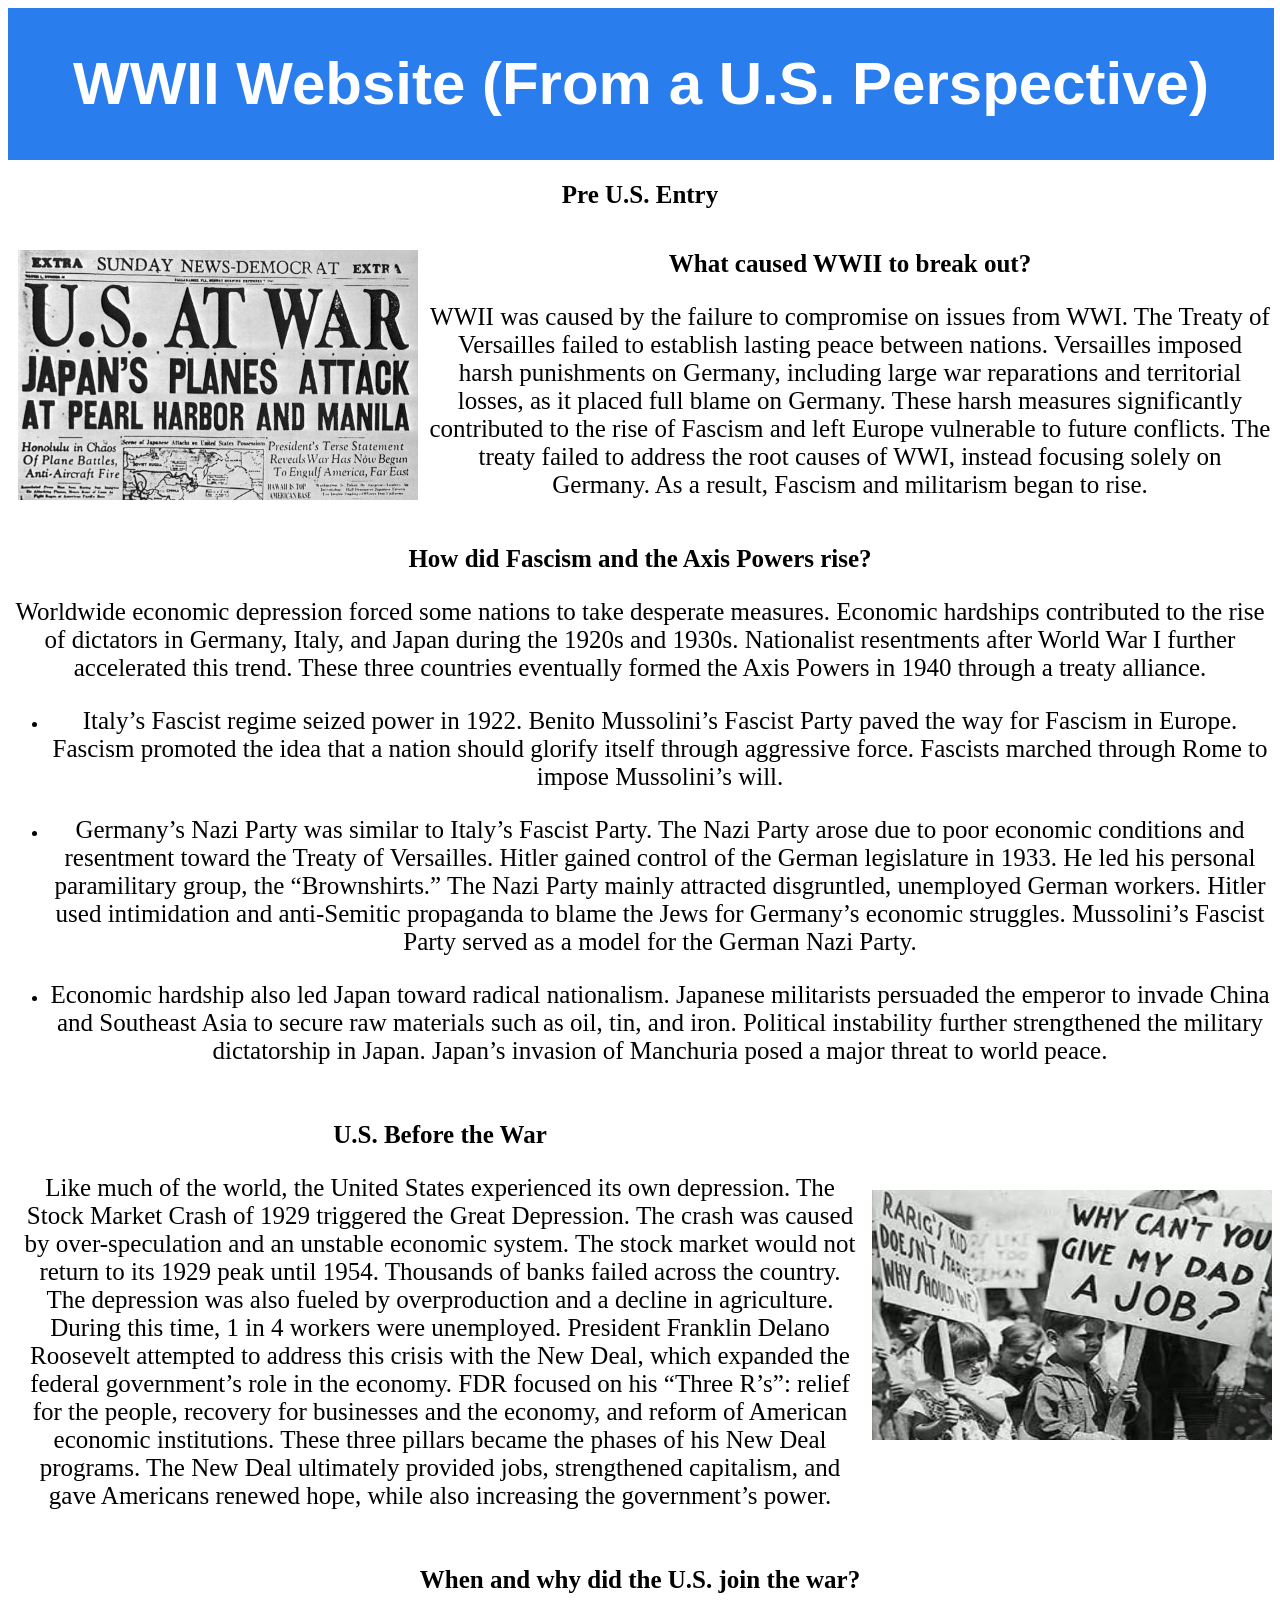
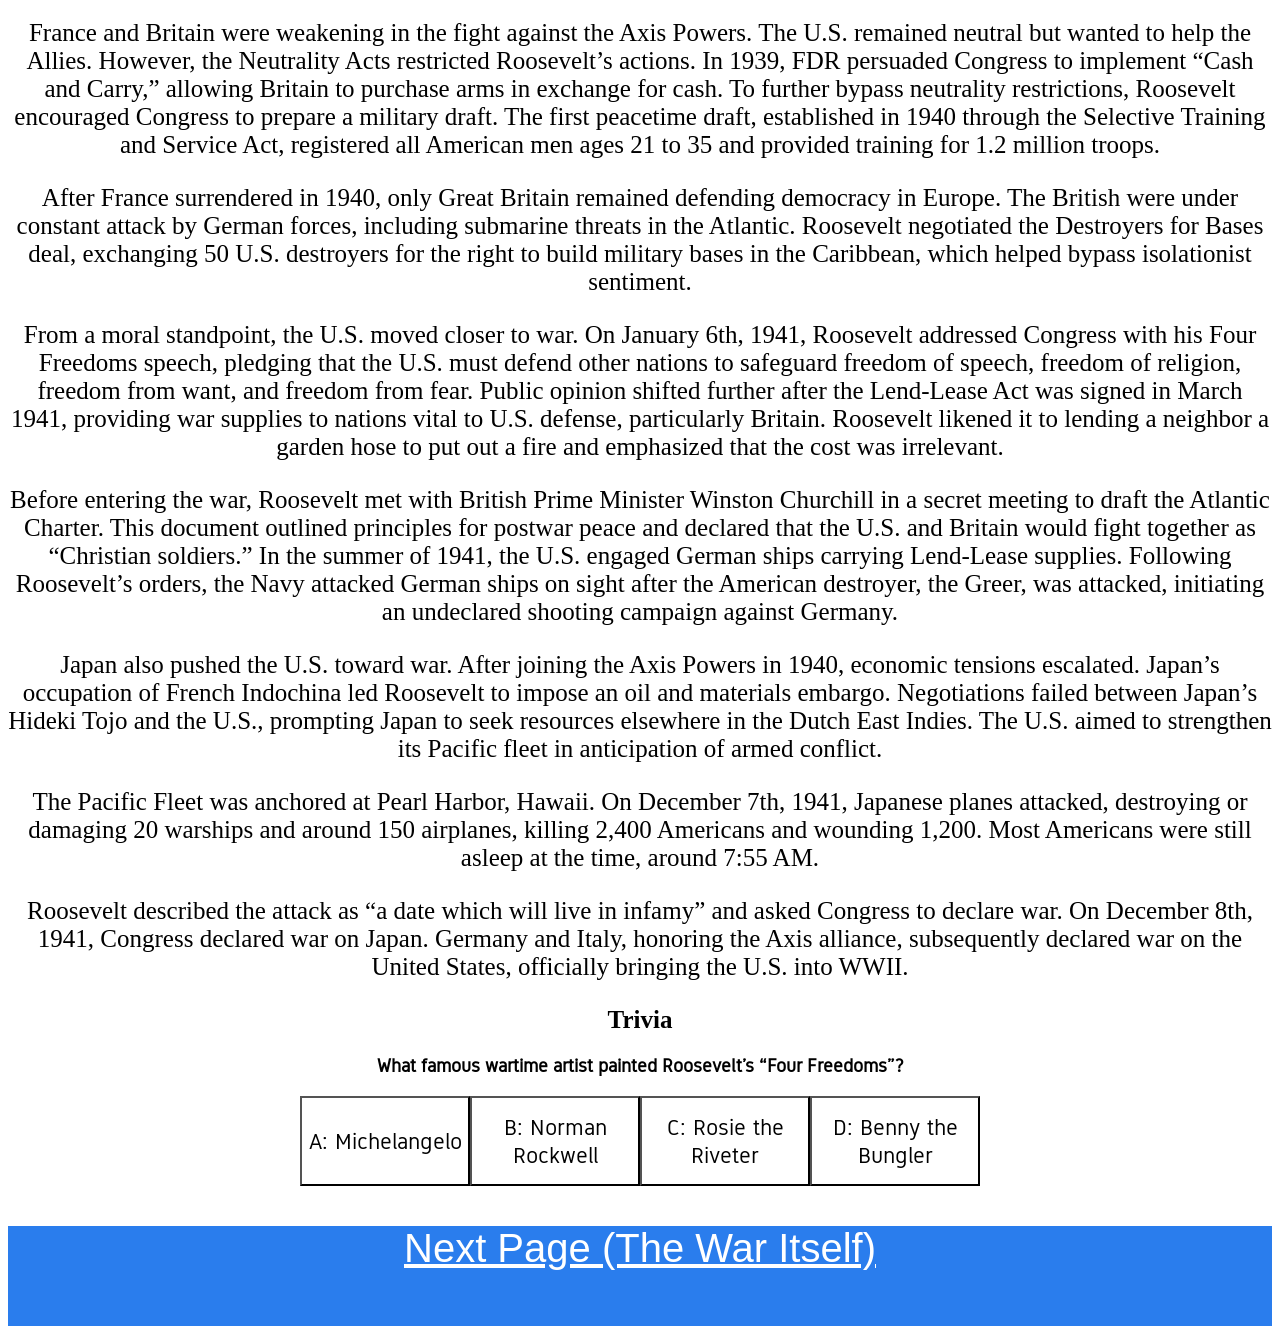
<file: index.html>
<!DOCTYPE html>
<html lang="en">
    <head>
        <meta charset="UTF-8">
        <meta name="viewport" content="width=device-width, initial-scale=1.0">
        <title>WWII Website (from a United States Perspective)</title>
        <link rel="stylesheet" type="text/css" href="style.css">
        <link rel="preconnect" href="https://fonts.googleapis.com">
        <link rel="preconnect" href="https://fonts.gstatic.com" crossorigin>
        <link href="https://fonts.googleapis.com/css2?family=Freeman&family=Gidole&family=League+Spartan:wght@100..900&family=Poppins:ital,wght@0,100;0,200;0,300;0,400;0,500;0,600;0,700;0,800;0,900;1,100;1,200;1,300;1,400;1,500;1,600;1,700;1,800;1,900&family=Roboto:ital,wght@0,100;0,300;0,400;0,500;0,700;0,900;1,100;1,300;1,400;1,500;1,700;1,900&display=swap" rel="stylesheet">
    </head>
    <body>
        <!--Top header of the webpage-->
        <header>
            <h1>WWII Website (From a U.S. Perspective)</h1>
        </header>
        <main>
            <!--Title of the page-->
            <div class="pageTitle">
                <h2>Pre U.S. Entry</h2>
            </div>
            <!-- What Caused WWII to Break Out Section -->
            <div class="container"> 
                <!-- Newspaper Image  -->
                <div class="item-1">
                    <img src="pr13681.jpg" alt="newspaper">
                </div>
                <!-- Text and Information -->
                <div class="item-2">
                    <h2>What caused WWII to break out?</h2>
                    <p>WWII was caused by the failure to compromise on issues from WWI. The Treaty of Versailles failed to establish lasting peace between nations. Versailles imposed harsh punishments on Germany, including large war reparations and territorial losses, as it placed full blame on Germany. These harsh measures significantly contributed to the rise of Fascism and left Europe vulnerable to future conflicts. The treaty failed to address the root causes of WWI, instead focusing solely on Germany. As a result, Fascism and militarism began to rise.</p>
                </div>
            </div>
            <!-- How did the Axis Powers Rise Section -->
            <div>
                <h2>How did Fascism and the Axis Powers rise?</h2>
                <p>Worldwide economic depression forced some nations to take desperate measures. Economic hardships contributed to the rise of dictators in Germany, Italy, and Japan during the 1920s and 1930s. Nationalist resentments after World War I further accelerated this trend. These three countries eventually formed the Axis Powers in 1940 through a treaty alliance.</p>
                <!-- List of each Axis Power and How They Rose -->
                <ul>
                    <li><p>Italy’s Fascist regime seized power in 1922. Benito Mussolini’s Fascist Party paved the way for Fascism in Europe. Fascism promoted the idea that a nation should glorify itself through aggressive force. Fascists marched through Rome to impose Mussolini’s will.</p></li>
                    <li><p>Germany’s Nazi Party was similar to Italy’s Fascist Party. The Nazi Party arose due to poor economic conditions and resentment toward the Treaty of Versailles. Hitler gained control of the German legislature in 1933. He led his personal paramilitary group, the “Brownshirts.” The Nazi Party mainly attracted disgruntled, unemployed German workers. Hitler used intimidation and anti-Semitic propaganda to blame the Jews for Germany’s economic struggles. Mussolini’s Fascist Party served as a model for the German Nazi Party.</p></li>
                    <li><p>Economic hardship also led Japan toward radical nationalism. Japanese militarists persuaded the emperor to invade China and Southeast Asia to secure raw materials such as oil, tin, and iron. Political instability further strengthened the military dictatorship in Japan. Japan’s invasion of Manchuria posed a major threat to world peace.</p></li>
                </ul>
            </div>
            <!-- U.S. Before the War  -->
            <div class="container">
                <!-- Text and Info -->
                <div class="item-1">
                    <h2>U.S. Before the War</h2>
                    <p>Like much of the world, the United States experienced its own depression. The Stock Market Crash of 1929 triggered the Great Depression. The crash was caused by over-speculation and an unstable economic system. The stock market would not return to its 1929 peak until 1954. Thousands of banks failed across the country. The depression was also fueled by overproduction and a decline in agriculture. During this time, 1 in 4 workers were unemployed. President Franklin Delano Roosevelt attempted to address this crisis with the New Deal, which expanded the federal government’s role in the economy. FDR focused on his “Three R’s”: relief for the people, recovery for businesses and the economy, and reform of American economic institutions. These three pillars became the phases of his New Deal programs. The New Deal ultimately provided jobs, strengthened capitalism, and gave Americans renewed hope, while also increasing the government’s power.</p>
                </div>
                <!-- Image of kid holding sign that says "Why can't you give my dad a job?" -->
                <div class="item-2">
                    <img src="hq720.jpg" alt="depression">
                </div>
            </div>
            <!-- When and Why Did the U.S. Join the War Section -->
            <div>
                <h2>When and why did the U.S. join the war?</h2>
                <p>France and Britain were weakening in the fight against the Axis Powers. The U.S. remained neutral but wanted to help the Allies. However, the Neutrality Acts restricted Roosevelt’s actions. In 1939, FDR persuaded Congress to implement “Cash and Carry,” allowing Britain to purchase arms in exchange for cash. To further bypass neutrality restrictions, Roosevelt encouraged Congress to prepare a military draft. The first peacetime draft, established in 1940 through the Selective Training and Service Act, registered all American men ages 21 to 35 and provided training for 1.2 million troops.</p>
                <p>After France surrendered in 1940, only Great Britain remained defending democracy in Europe. The British were under constant attack by German forces, including submarine threats in the Atlantic. Roosevelt negotiated the Destroyers for Bases deal, exchanging 50 U.S. destroyers for the right to build military bases in the Caribbean, which helped bypass isolationist sentiment.</p>
                <p>From a moral standpoint, the U.S. moved closer to war. On January 6th, 1941, Roosevelt addressed Congress with his Four Freedoms speech, pledging that the U.S. must defend other nations to safeguard freedom of speech, freedom of religion, freedom from want, and freedom from fear. Public opinion shifted further after the Lend-Lease Act was signed in March 1941, providing war supplies to nations vital to U.S. defense, particularly Britain. Roosevelt likened it to lending a neighbor a garden hose to put out a fire and emphasized that the cost was irrelevant.</p>
                <p>Before entering the war, Roosevelt met with British Prime Minister Winston Churchill in a secret meeting to draft the Atlantic Charter. This document outlined principles for postwar peace and declared that the U.S. and Britain would fight together as “Christian soldiers.” In the summer of 1941, the U.S. engaged German ships carrying Lend-Lease supplies. Following Roosevelt’s orders, the Navy attacked German ships on sight after the American destroyer, the Greer, was attacked, initiating an undeclared shooting campaign against Germany.</p>
                <p>Japan also pushed the U.S. toward war. After joining the Axis Powers in 1940, economic tensions escalated. Japan’s occupation of French Indochina led Roosevelt to impose an oil and materials embargo. Negotiations failed between Japan’s Hideki Tojo and the U.S., prompting Japan to seek resources elsewhere in the Dutch East Indies. The U.S. aimed to strengthen its Pacific fleet in anticipation of armed conflict.</p>
                <p>The Pacific Fleet was anchored at Pearl Harbor, Hawaii. On December 7th, 1941, Japanese planes attacked, destroying or damaging 20 warships and around 150 airplanes, killing 2,400 Americans and wounding 1,200. Most Americans were still asleep at the time, around 7:55 AM.</p>
                <p>Roosevelt described the attack as “a date which will live in infamy” and asked Congress to declare war. On December 8th, 1941, Congress declared war on Japan. Germany and Italy, honoring the Axis alliance, subsequently declared war on the United States, officially bringing the U.S. into WWII.</p>
            </div>
            <!-- Trivia Question -->
            <div>
                <h2>Trivia</h2>
                <h3>What famous wartime artist painted Roosevelt’s “Four Freedoms”?</h3>
                <div class="trivia">
                    <button id="a">A: Michelangelo</button>
                    <button id="b">B: Norman Rockwell</button>
                    <button id="c">C: Rosie the Riveter</button>
                    <button id="d">D: Benny the Bungler</button>
                </div>
                <!-- Explains why the choice is right or wrong -->
                <p id="explanation"></p>
            </div>
        </main>
        <footer>
            <!--Link back to the next page (The War)-->
            <a href="TheWar/index.html"><p>Next Page (The War Itself)</p></a>
        </footer>
        <!-- Javascript link for the page -->
        <script src="script.js"></script>
    </body>
</html>
</file>
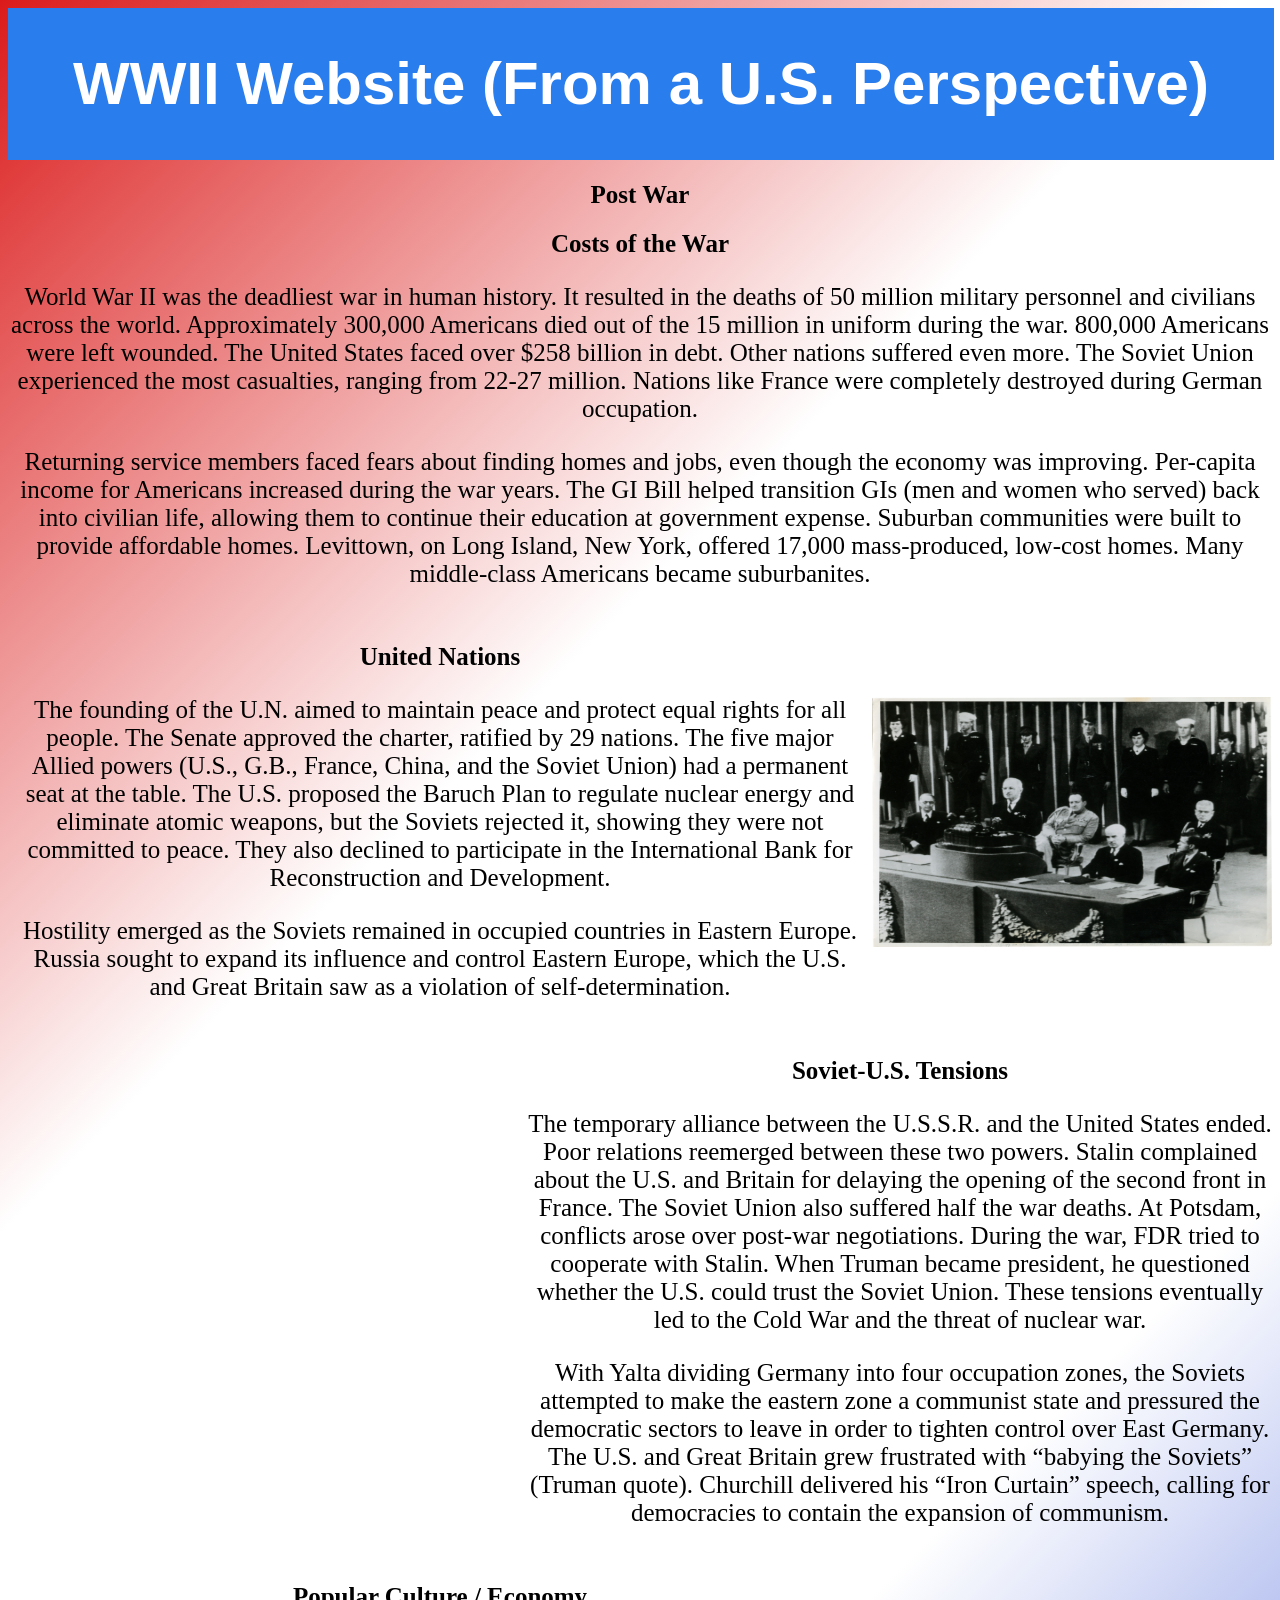
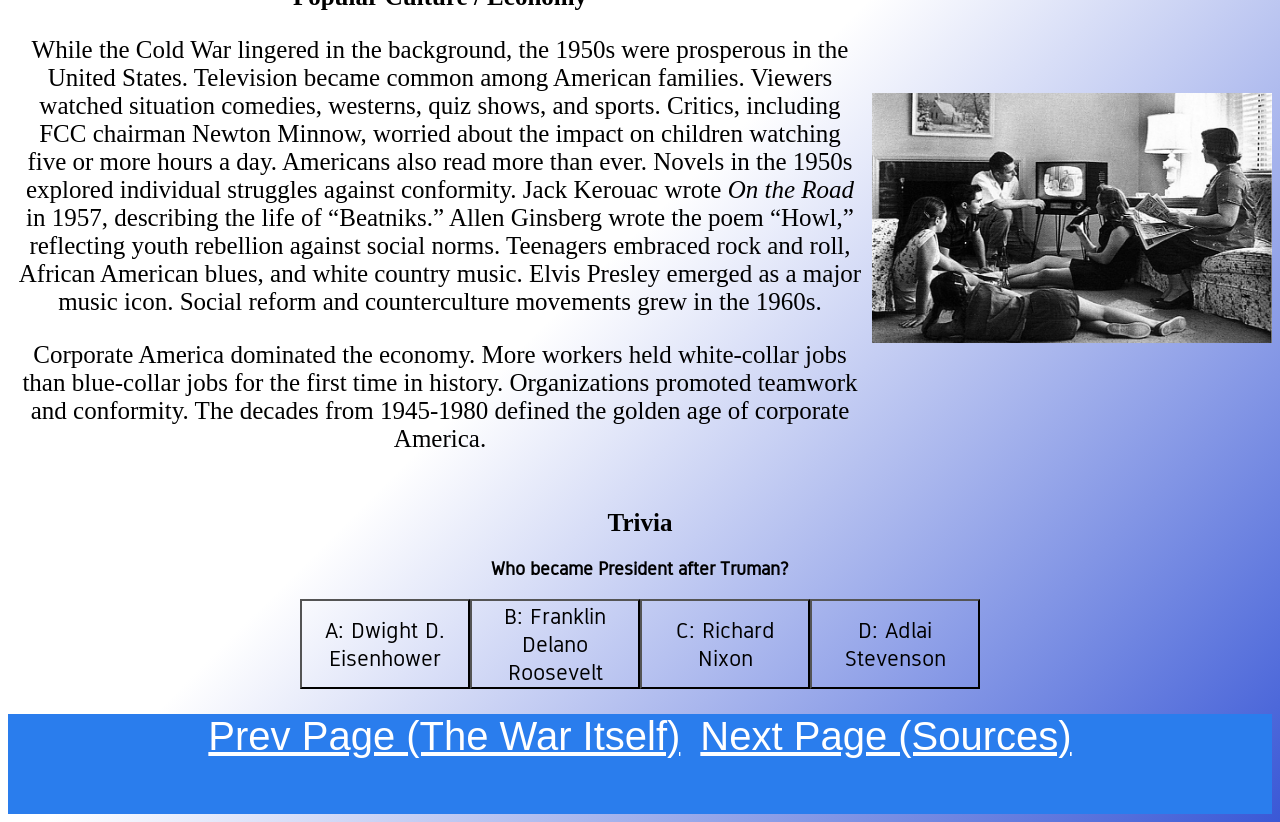
<file: PostWar/index.html>
<!DOCTYPE html>
<html>
    <head>
        <meta charset="UTF-8">
        <meta name="viewport" content="width=device-width, initial-scale=1.0">
        <title>WWII Website (from a United States Perspective)</title>
        <link rel="stylesheet" type="text/css" href="style.css">
        <link rel="preconnect" href="https://fonts.googleapis.com">
        <link rel="preconnect" href="https://fonts.gstatic.com" crossorigin>
        <link href="https://fonts.googleapis.com/css2?family=Freeman&family=Gidole&family=League+Spartan:wght@100..900&family=Poppins:ital,wght@0,100;0,200;0,300;0,400;0,500;0,600;0,700;0,800;0,900;1,100;1,200;1,300;1,400;1,500;1,600;1,700;1,800;1,900&family=Roboto:ital,wght@0,100;0,300;0,400;0,500;0,700;0,900;1,100;1,300;1,400;1,500;1,700;1,900&display=swap" rel="stylesheet">
    </head>
    <body>
        <!--Top header of the webpage (WWII Website (From a U.S. Perspective))-->
        <header>
            <h1>WWII Website (From a U.S. Perspective)</h1>
        </header>
    <main>
        <!--Title of the page (Post War)-->
        <div class="pageTitle">
            <h2>Post War</h2>
        </div>
        <!--Costs of the War section with h2 header and a paragraph-->
        <div>
            <h2>Costs of the War</h2>
            <p>World War II was the deadliest war in human history. It resulted in the deaths of 50 million military personnel and civilians across the world. Approximately 300,000 Americans died out of the 15 million in uniform during the war. 800,000 Americans were left wounded. The United States faced over $258 billion in debt. Other nations suffered even more. The Soviet Union experienced the most casualties, ranging from 22-27 million. Nations like France were completely destroyed during German occupation.</p>
            <p>Returning service members faced fears about finding homes and jobs, even though the economy was improving. Per-capita income for Americans increased during the war years. The GI Bill helped transition GIs (men and women who served) back into civilian life, allowing them to continue their education at government expense. Suburban communities were built to provide affordable homes. Levittown, on Long Island, New York, offered 17,000 mass-produced, low-cost homes. Many middle-class Americans became suburbanites.</p>
        </div>
        <!--Section on the United Nations with flexbox container-->
        <div class="container">
            <!--Title and Paragraph-->
            <div class="item-1">
                <h2>United Nations</h2>
                <p>The founding of the U.N. aimed to maintain peace and protect equal rights for all people. The Senate approved the charter, ratified by 29 nations. The five major Allied powers (U.S., G.B., France, China, and the Soviet Union) had a permanent seat at the table. The U.S. proposed the Baruch Plan to regulate nuclear energy and eliminate atomic weapons, but the Soviets rejected it, showing they were not committed to peace. They also declined to participate in the International Bank for Reconstruction and Development.</p>
                <p>Hostility emerged as the Soviets remained in occupied countries in Eastern Europe. Russia sought to expand its influence and control Eastern Europe, which the U.S. and Great Britain saw as a violation of self-determination.</p>
            </div>
            <!--Image (First Meeting of the U.N.)-->
            <div class="item-2">
                <img src="unfirstmeet.jpg" alt="U.N.">
            </div>
        </div>
        <!--Video with more on the U.N.(item-1), next section on Soviet-U.S. tensions (item-2)-->
        <div class="container">
            <div class="item-1">
                <iframe 
                    src="https://www.youtube.com/embed/zAzqHbcX-Q4"
                    frameborder="0" allow="accelerometer; autoplay; clipboard-write; encrypted-media; gyroscope; picture-in-picture" allowfullscreen>
                </iframe>
            </div>            
            <div class="item-2">
                <!-- Text and information for this section -->
                <h2>Soviet-U.S. Tensions</h2>
                <p>The temporary alliance between the U.S.S.R. and the United States ended. Poor relations reemerged between these two powers. Stalin complained about the U.S. and Britain for delaying the opening of the second front in France. The Soviet Union also suffered half the war deaths. At Potsdam, conflicts arose over post-war negotiations. During the war, FDR tried to cooperate with Stalin. When Truman became president, he questioned whether the U.S. could trust the Soviet Union. These tensions eventually led to the Cold War and the threat of nuclear war.</p> 
                <p>With Yalta dividing Germany into four occupation zones, the Soviets attempted to make the eastern zone a communist state and pressured the democratic sectors to leave in order to tighten control over East Germany. The U.S. and Great Britain grew frustrated with “babying the Soviets” (Truman quote). Churchill delivered his “Iron Curtain” speech, calling for democracies to contain the expansion of communism.</p>  
            </div>
        </div>
        <!--Pop culture section -->
        <div class="container">
            <!--Information -->
            <div class="item-1">
                <h2>Popular Culture / Economy</h2>
                <p>While the Cold War lingered in the background, the 1950s were prosperous in the United States. Television became common among American families. Viewers watched situation comedies, westerns, quiz shows, and sports. Critics, including FCC chairman Newton Minnow, worried about the impact on children watching five or more hours a day. Americans also read more than ever. Novels in the 1950s explored individual struggles against conformity. Jack Kerouac wrote <i>On the Road</i> in 1957, describing the life of “Beatniks.” Allen Ginsberg wrote the poem “Howl,” reflecting youth rebellion against social norms. Teenagers embraced rock and roll, African American blues, and white country music. Elvis Presley emerged as a major music icon. Social reform and counterculture movements grew in the 1960s.</p>
                <p>Corporate America dominated the economy. More workers held white-collar jobs than blue-collar jobs for the first time in history. Organizations promoted teamwork and conformity. The decades from 1945-1980 defined the golden age of corporate America.</p>
            </div>
            <!--Family Watching TV image-->
            <div class="item-2">
                <img src="familywatchingtv.jpg" alt="TV">
            </div>
        </div>
        <!--Trivia Question-->
        <h2>Trivia</h2>
        <h3>Who became President after Truman?</h3>
        <div class="trivia">
            <button id="a">A: Dwight D. Eisenhower</button>
            <button id="b">B: Franklin Delano Roosevelt</button>
            <button id="c">C: Richard Nixon</button>
            <button id="d">D: Adlai Stevenson</button>
        </div>
        <!-- Explains why the choice was right or wrong -->
        <p id="explanation"></p>
    </main>
    <footer>
        <!--Links back to the previous page (The War Itself) and to the next page (Sources)-->
        <div class="footerContainer">
            <!-- Previous Page -->
            <div class="footeritem-1"><a href="/TheWar/index.html">Prev Page (The War Itself)</a></div>      
            <div class="footeritem-2"><a href="/Sources/index.html">Next Page (Sources)</a></div>
        </div>
    </footer>
    <!--Javascript link for the page-->
    <script src="script.js"></script>
    </body>
</html>
</file>
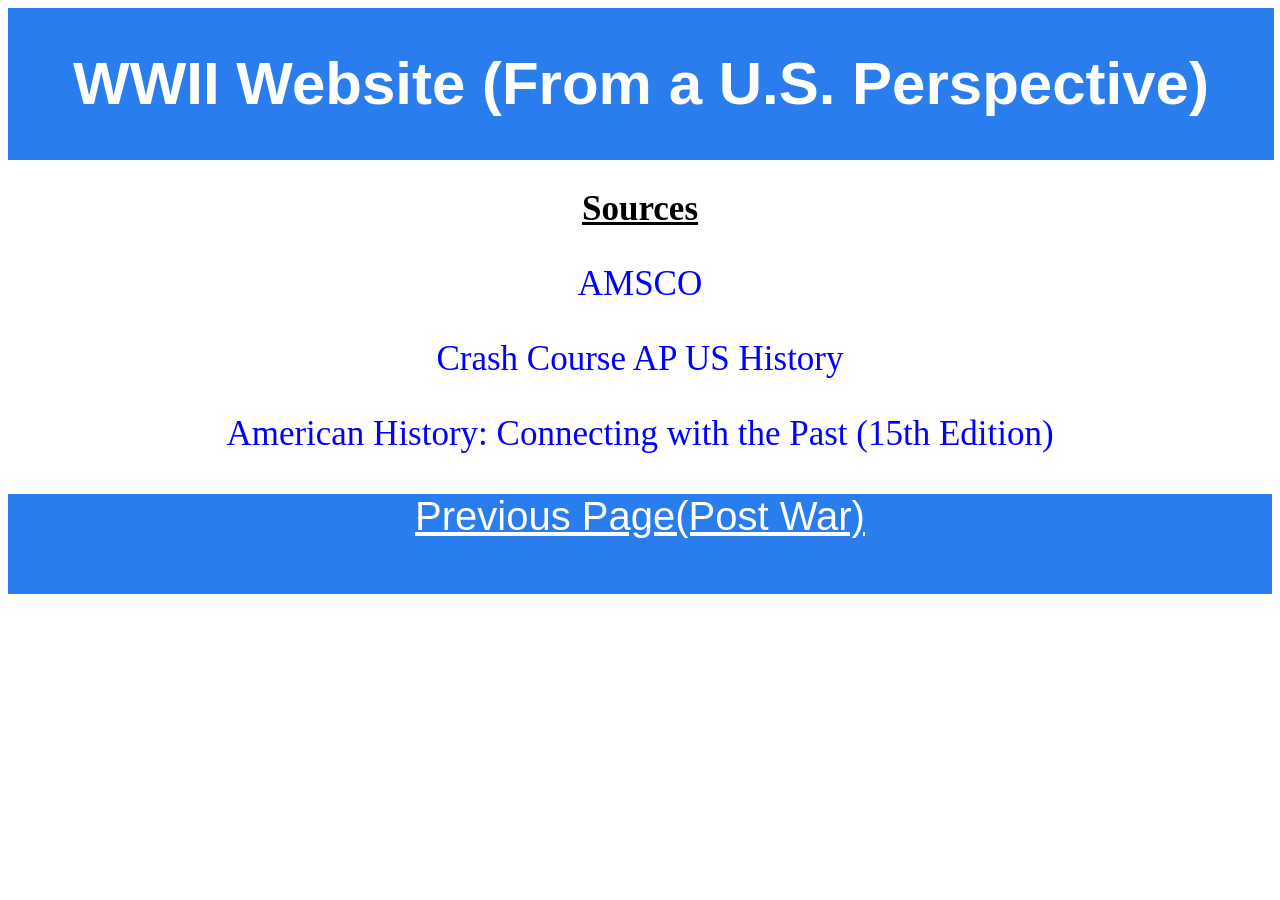
<file: Sources/index.html>
<!DOCTYPE html>
<html>
    <head>
        <meta charset="UTF-8">
        <meta name="viewport" content="width=device-width, initial-scale=1.0">
        <title>WWII Website (from a United States Perspective)</title>
        <link rel="stylesheet" type="text/css" href="style.css">
        <link rel="preconnect" href="https://fonts.googleapis.com">
        <link rel="preconnect" href="https://fonts.gstatic.com" crossorigin>
        <link href="https://fonts.googleapis.com/css2?family=Freeman&family=Gidole&family=League+Spartan:wght@100..900&family=Poppins:ital,wght@0,100;0,200;0,300;0,400;0,500;0,600;0,700;0,800;0,900;1,100;1,200;1,300;1,400;1,500;1,600;1,700;1,800;1,900&family=Roboto:ital,wght@0,100;0,300;0,400;0,500;0,700;0,900;1,100;1,300;1,400;1,500;1,700;1,900&display=swap" rel="stylesheet">
    </head>
    <body>
        <!--Top Header of the webpage-->
        <header>
            <h1>WWII Website (From a U.S. Perspective)</h1>
        </header>
        <main>
            <!--Title of the page-->
            <div class="pageTitle">
                <h2>Sources</h2>
            </div>
            <!-- AMSCO History Book -->
            <a href="https://www.browardschools.com/cms/lib/FL01803656/Centricity/Domain/19576/AMSCO%20AP%20US%20History%20Textbook.pdf"><p>AMSCO</p></a>
            <!--Crash Cource AP History Book-->
            <a href="https://phs.phoenix.k12.or.us/uploaded/faculty/Cornet_curriculum/Cornet_USH_curriculum/Crash_Course_2020.pdf"><p>Crash Course AP US History</p></a>
            <!--American History: Connecting with the Past (15th Edition)-->
            <a href="https://archive.org/details/american-history-15th-edition-alan-brinkley-american-history-connecting-with-the_202007/page/604/mode/2up"><p>American History: Connecting with the Past (15th Edition)</p></a>
            <!---->
        </main>
        <footer>
            <!-- Link back to the Post War Page-->
            <a href="/PostWar/index.html"><p>Previous Page(Post War)</p></a>
        </footer>
    </body>
</html>
</file>
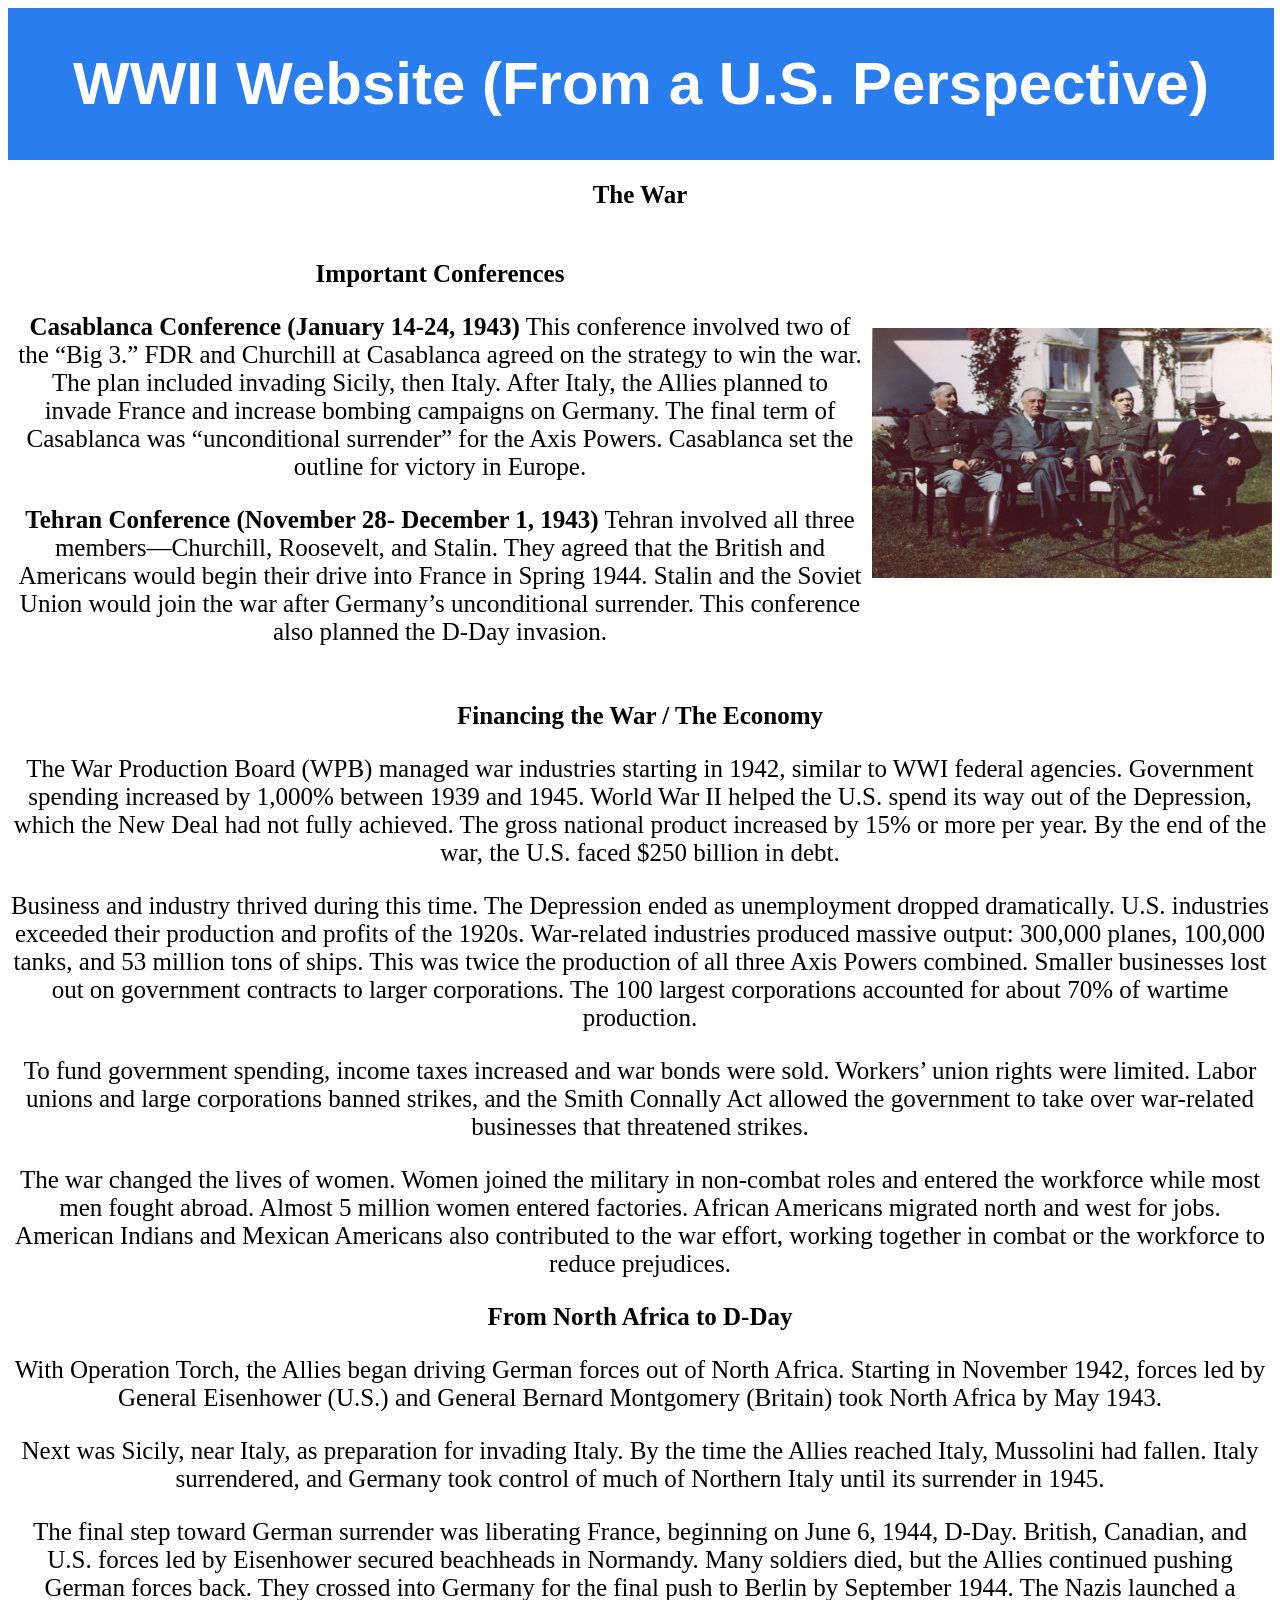
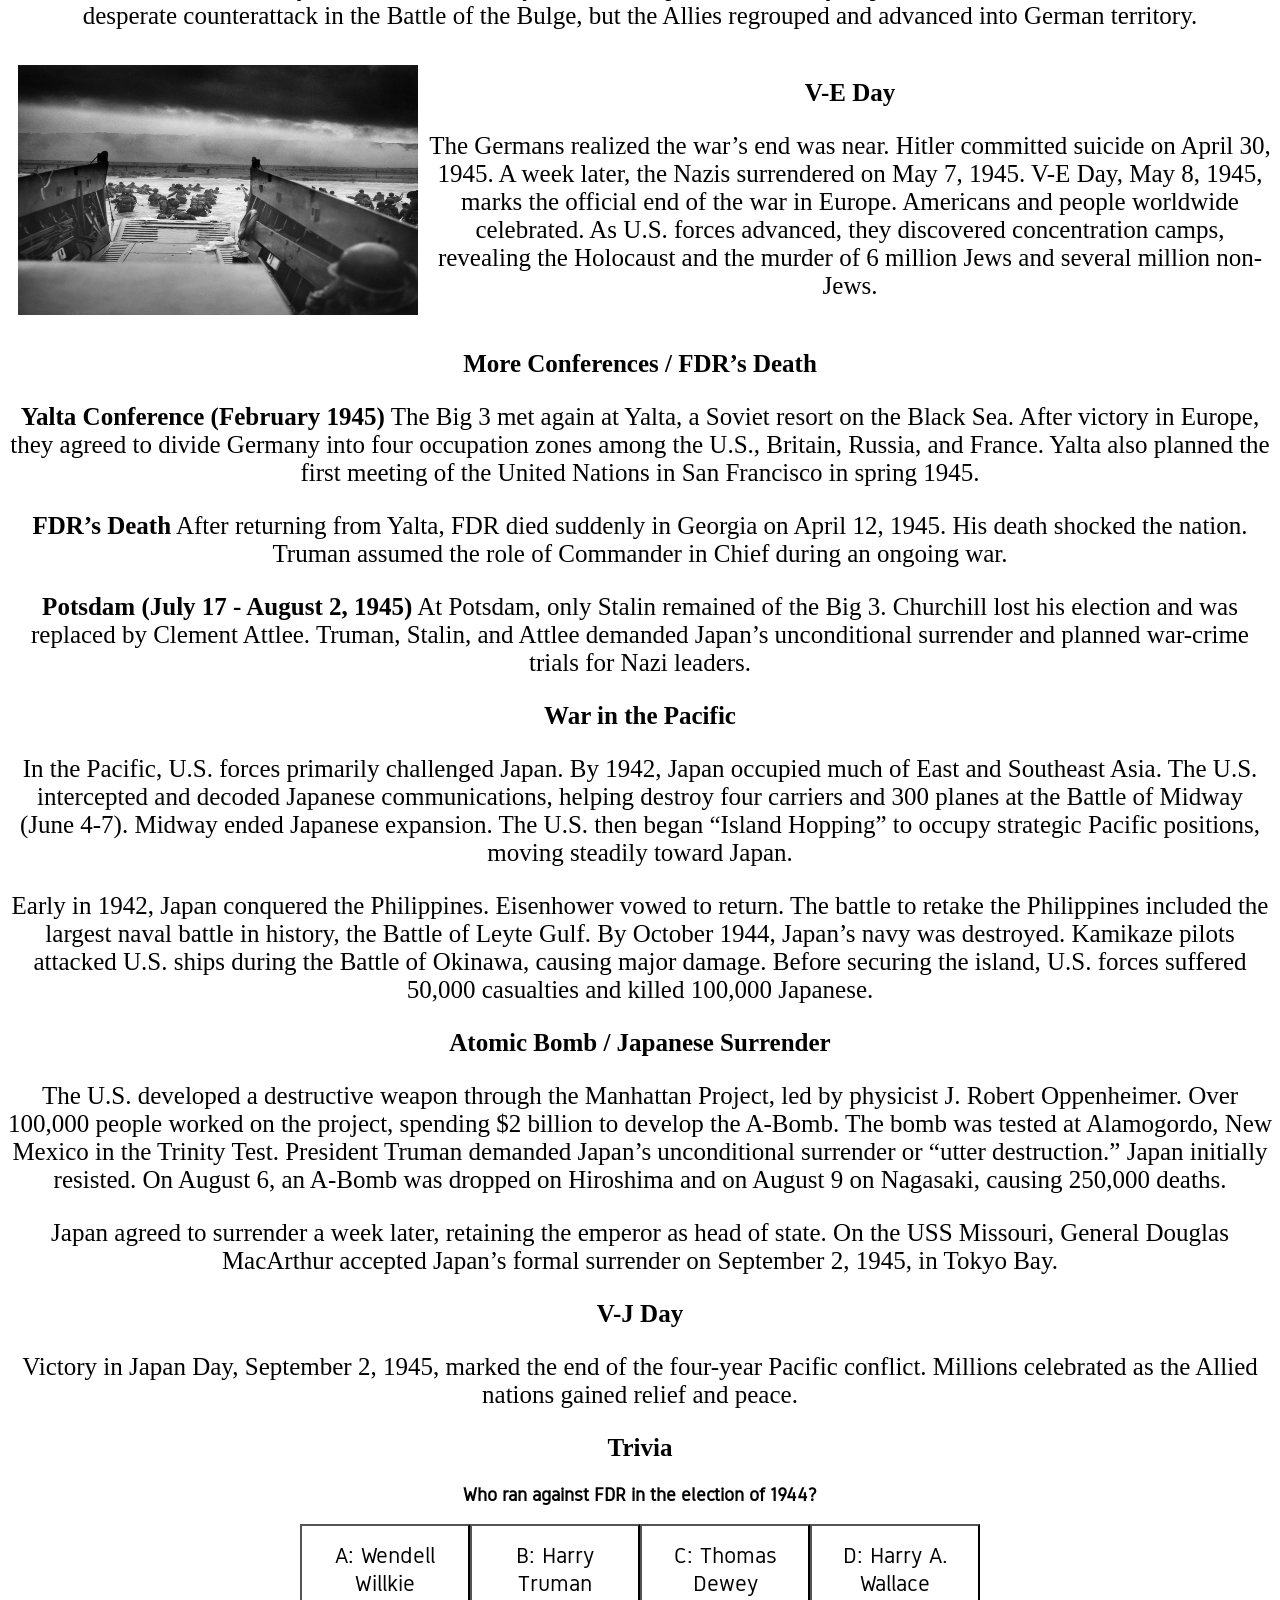
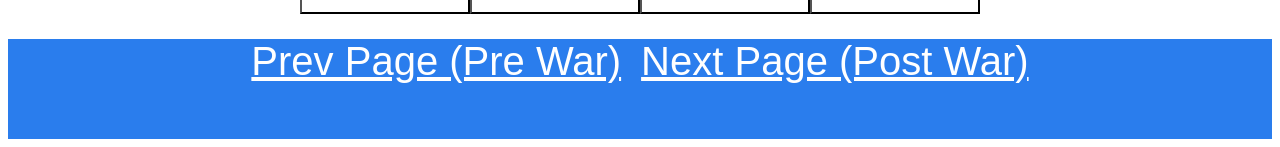
<file: TheWar/index.html>
<!DOCTYPE html>
<html>
    <head>
        <meta charset="UTF-8">
        <meta name="viewport" content="width=device-width, initial-scale=1.0">
        <title>WWII Website (from a United States Perspective)</title>
        <link rel="stylesheet" type="text/css" href="style.css">
        <link rel="preconnect" href="https://fonts.googleapis.com">
        <link rel="preconnect" href="https://fonts.gstatic.com" crossorigin>
        <link href="https://fonts.googleapis.com/css2?family=Freeman&family=Gidole&family=League+Spartan:wght@100..900&family=Poppins:ital,wght@0,100;0,200;0,300;0,400;0,500;0,600;0,700;0,800;0,900;1,100;1,200;1,300;1,400;1,500;1,600;1,700;1,800;1,900&family=Roboto:ital,wght@0,100;0,300;0,400;0,500;0,700;0,900;1,100;1,300;1,400;1,500;1,700;1,900&display=swap" rel="stylesheet">
    </head>
    <body>
        <!--Top header of the webpage-->
        <header>
            <h1>WWII Website (From a U.S. Perspective)</h1>
        </header>
    <main>
        <!--Title of the page (The War)-->
        <div class="pageTitle">
            <h2>The War</h2>
        </div>
        <!--Important conferences section -->
        <div class="container">    
            <div class="item-1">
                <h2>Important Conferences</h2>
                <p><b>Casablanca Conference (January 14-24, 1943)</b> This conference involved two of the “Big 3.” FDR and Churchill at Casablanca agreed on the strategy to win the war. The plan included invading Sicily, then Italy. After Italy, the Allies planned to invade France and increase bombing campaigns on Germany. The final term of Casablanca was “unconditional surrender” for the Axis Powers. Casablanca set the outline for victory in Europe.</p>
                <p><b>Tehran Conference (November 28- December 1, 1943)</b> Tehran involved all three members—Churchill, Roosevelt, and Stalin. They agreed that the British and Americans would begin their drive into France in Spring 1944. Stalin and the Soviet Union would join the war after Germany’s unconditional surrender. This conference also planned the D-Day invasion.</p>
            </div>
            <div class="item-2">
                <img src="GettyImages-114124634.jpg" alt="Casablanca">
            </div>
        </div>
        <!-- Financing the war and economy -->
        <div>
            <h2>Financing the War / The Economy</h2>
            <p>The War Production Board (WPB) managed war industries starting in 1942, similar to WWI federal agencies. Government spending increased by 1,000% between 1939 and 1945. World War II helped the U.S. spend its way out of the Depression, which the New Deal had not fully achieved. The gross national product increased by 15% or more per year. By the end of the war, the U.S. faced $250 billion in debt.</p>
            <p>Business and industry thrived during this time. The Depression ended as unemployment dropped dramatically. U.S. industries exceeded their production and profits of the 1920s. War-related industries produced massive output: 300,000 planes, 100,000 tanks, and 53 million tons of ships. This was twice the production of all three Axis Powers combined. Smaller businesses lost out on government contracts to larger corporations. The 100 largest corporations accounted for about 70% of wartime production.</p>
            <p>To fund government spending, income taxes increased and war bonds were sold. Workers’ union rights were limited. Labor unions and large corporations banned strikes, and the Smith Connally Act allowed the government to take over war-related businesses that threatened strikes.</p>
            <p>The war changed the lives of women. Women joined the military in non-combat roles and entered the workforce while most men fought abroad. Almost 5 million women entered factories. African Americans migrated north and west for jobs. American Indians and Mexican Americans also contributed to the war effort, working together in combat or the workforce to reduce prejudices.</p>
        </div>
        <!-- From North Africa to D-Day -->
        <div>
            <h2>From North Africa to D-Day</h2>
            <p>With Operation Torch, the Allies began driving German forces out of North Africa. Starting in November 1942, forces led by General Eisenhower (U.S.) and General Bernard Montgomery (Britain) took North Africa by May 1943.</p>
            <p>Next was Sicily, near Italy, as preparation for invading Italy. By the time the Allies reached Italy, Mussolini had fallen. Italy surrendered, and Germany took control of much of Northern Italy until its surrender in 1945.</p>
            <p>The final step toward German surrender was liberating France, beginning on June 6, 1944, D-Day. British, Canadian, and U.S. forces led by Eisenhower secured beachheads in Normandy. Many soldiers died, but the Allies continued pushing German forces back. They crossed into Germany for the final push to Berlin by September 1944. The Nazis launched a desperate counterattack in the Battle of the Bulge, but the Allies regrouped and advanced into German territory.</p>
        </div>
        <div class="container">
            <div class="item-1">
                <img src="d-day.jpg" alt="D-Day">
            </div>
            <div class="item-2">
                <h2>V-E Day</h2>
                <p>The Germans realized the war’s end was near. Hitler committed suicide on April 30, 1945. A week later, the Nazis surrendered on May 7, 1945. V-E Day, May 8, 1945, marks the official end of the war in Europe. Americans and people worldwide celebrated. As U.S. forces advanced, they discovered concentration camps, revealing the Holocaust and the murder of 6 million Jews and several million non-Jews.</p>
            </div>
        </div>
        <!-- More conferences / FDR's death -->
        <div>
            <h2>More Conferences / FDR’s Death</h2>
            <p><b>Yalta Conference (February 1945)</b> The Big 3 met again at Yalta, a Soviet resort on the Black Sea. After victory in Europe, they agreed to divide Germany into four occupation zones among the U.S., Britain, Russia, and France. Yalta also planned the first meeting of the United Nations in San Francisco in spring 1945.</p>
            <p><b>FDR’s Death</b> After returning from Yalta, FDR died suddenly in Georgia on April 12, 1945. His death shocked the nation. Truman assumed the role of Commander in Chief during an ongoing war.</p>
            <p><b>Potsdam (July 17 - August 2, 1945)</b> At Potsdam, only Stalin remained of the Big 3. Churchill lost his election and was replaced by Clement Attlee. Truman, Stalin, and Attlee demanded Japan’s unconditional surrender and planned war-crime trials for Nazi leaders.</p>
        </div>
        <!-- War in the Pacific -->
        <div>
            <h2>War in the Pacific</h2>
            <p>In the Pacific, U.S. forces primarily challenged Japan. By 1942, Japan occupied much of East and Southeast Asia. The U.S. intercepted and decoded Japanese communications, helping destroy four carriers and 300 planes at the Battle of Midway (June 4-7). Midway ended Japanese expansion. The U.S. then began “Island Hopping” to occupy strategic Pacific positions, moving steadily toward Japan.</p>
            <p>Early in 1942, Japan conquered the Philippines. Eisenhower vowed to return. The battle to retake the Philippines included the largest naval battle in history, the Battle of Leyte Gulf. By October 1944, Japan’s navy was destroyed. Kamikaze pilots attacked U.S. ships during the Battle of Okinawa, causing major damage. Before securing the island, U.S. forces suffered 50,000 casualties and killed 100,000 Japanese.</p>
        </div>
        <!-- Atomic Bomb / Japanese Surrender -->
        <div>
            <h2>Atomic Bomb / Japanese Surrender</h2>
            <p>The U.S. developed a destructive weapon through the Manhattan Project, led by physicist J. Robert Oppenheimer. Over 100,000 people worked on the project, spending $2 billion to develop the A-Bomb. The bomb was tested at Alamogordo, New Mexico in the Trinity Test. President Truman demanded Japan’s unconditional surrender or “utter destruction.” Japan initially resisted. On August 6, an A-Bomb was dropped on Hiroshima and on August 9 on Nagasaki, causing 250,000 deaths.</p>
            <p>Japan agreed to surrender a week later, retaining the emperor as head of state. On the USS Missouri, General Douglas MacArthur accepted Japan’s formal surrender on September 2, 1945, in Tokyo Bay.</p>
        </div>
        <!-- Victory in Japan -->
        <div>
            <h2>V-J Day</h2>
            <p>Victory in Japan Day, September 2, 1945, marked the end of the four-year Pacific conflict. Millions celebrated as the Allied nations gained relief and peace.</p>
        </div>
        <!--Trivia Question-->
        <div>
            <h2>Trivia</h2>
            <h3>Who ran against FDR in the election of 1944?</h3>
            <div class="trivia">
                <button id="a">A: Wendell Willkie</button>
                <button id="b">B: Harry Truman</button>
                <button id="c">C: Thomas Dewey</button>
                <button id="d">D: Harry A. Wallace</button>
            </div>
            <p id="explanation"></p>
        </div>
    </main>
    <footer>
        <div class="footerContainer">
            <div class="footeritem-1"><a href="/">Prev Page (Pre War)</a></div>
            <div class="footeritem-2"><a href="/PostWar/index.html">Next Page (Post War)</a></div>       
    </footer>
    <script src="script.js"></script>
    </body>
</html>
</file>
<file: style.css>
/* Makes the background white */
body{
    background-color: white;
}

/* The Header which includes the main title of the page (WWII Website (From a U.S. Perspective))*/
header {
    background-color: #2A7DED;
    color: white;
    text-align: center;
    height: 150px;
    font-size: 30px;
    width: 100%;
    padding: 0;
    border: 0;
    border: 1px solid #2A7DED;
    margin: 0;
    
}
 
/* The Header's h1 which includes the title */
header h1 {
    font-family: Arial, Helvetica, sans-serif;
}

/* Main h2 (Pre U.S. Entry) */
.PageTitle h2 {
    text-align: center;
    font-size: 35px;
    text-decoration: underline;
}

/* For all divs with the class of container, this will make them a flexbox */
.container {
    display: flex;
}

/*Usually the item to the left on the flexbox. **/
.item-1 {
    text-align: center;
    margin: 10px;
    align-self: center;
}

/*Usually the item to the right on the flexbox*/
.item-2 {
    align-self: center;
}

/* h2s like Causes of the war or Why did the U.S. join */
h2 {
    text-align: center;
    font-size: 25px;
}

/* sets the images to 400px wide by 250px long */
img {
    width: 400px;
    height: 250px;
}

/* h3 with the trivia question */
h3 {
    text-align: center;
}

/* paragraphs */
p {
    text-align: center;
    font-size: 25px;
}

/***sets the trivia section to a flexbox*****/
.trivia {
    display: flex;
    justify-content: center;
    
}

/**Font family of the h2 and h3's in the trivia section*****/
.trivia h2, h3 {
    font-family: "Gidole", sans-serif;
}

/**Buttons a - d in the trivia section*****/
.trivia button {
    width: 170px;
    background-color: transparent;
    height: 90px;
    font-size: 22.5px;
    font-family: "Gidole", sans-serif;
    align-self: center;

}

/***The buttons when hovered*****/
.trivia button:hover {
    cursor: pointer;
    background-color: lightblue;
    width: 175px;
    height: 95px;
}

/* if the answer is incorrect, the incorrect class will be giving and .incorrect styling applys. */
.incorrect { 
    border: 2px solid red; 
    color: red;
    }
/* If the answer is correct, .correct styling will apply */
.correct { 
    border: 2px solid green; 
    color: green
}

/*****footer/navigation of the page*******/
footer {
    background-color: #2A7DED;
    height: 100px;
}

/* the links in the footer */
footer p{
    font-size: 40px;
    color: white;
    text-decoration: underline;
    font-family: Arial, Helvetica, sans-serif;
}

/* media quiery for screens with a max-width of 1000px. Most of the things being changed will be made smaller such as the images and text.  */
@media only screen and (max-width: 1000px) {
    body, h2, h3, p {
      font-size: 20px;
    }

    main h1 {
        font-size: 25px;
    }
    img {
        width: 200px;
        height: 120px;
        align-self: center;
    }

    .trivia button {
        font-size: 15px;
        width: 150px;
        height: 80px;
    }

    .trivia button:hover {
        width: 160px;
        height: 90px;
    }

    footer {
        height: 60px;
        
    }

    footer p {
        font-size: 20px;
    }
  }

  /* media quiery for screens with a max-width of 1200px. Changes the header to having a height of 90px and a font-size of 15px; */
  @media only screen and (max-width: 1200px) {
    header{
        height: 90px;
        font-size: 15px;
    }
  }

  /* Removes images when the screen is too small */
  @media only screen and (max-width: 600px) {
    img, iframe {
        display: none;
    }
  }
</file>
<file: PostWar/style.css>
/***Inserts a gradient for the background****/
body{
    background-image: linear-gradient(135deg, #DB1B1B, white, white, #3A58D6);
}

/* The Header which includes the main title of the page (WWII Website (From a U.S. Perspective)) Same on every page*/
header {
    background-color: #2A7DED;
    color: white;
    text-align: center;
    height: 150px;
    font-size: 30px;
    width: 100%;
    padding: 0;
    border: 0;
    border: 1px solid #2A7DED;
    margin: 0;
}
 
/* The Header's h1 which includes the title */
header h1 {
    font-family: Arial, Helvetica, sans-serif;
}

/* Main h2 (Post War) */
.PageTitle h2 {
    text-align: center;
    font-size: 35px;
    text-decoration: underline;
}

/* For all divs with the class of container, this will make them a flexbox */
.container {
    display: flex;
}

/*Usually the item to the left on the flexbox. **/
.item-1 {
    text-align: center;
    margin: 10px;
    align-self: center;
}

/***Usually the item to the right on the flexbox****/
.item-2 {
    align-self: center;
}

/***h2s such as Costs of the War or United Nations*****/
h2 {
    text-align: center;
    font-size: 25px;
}

/***Makes the image 400px wide by 250px long***/
img {
    width: 400px;
    height: 250px;
}

/***The embeded video which is 500px wide by 300px long****/
iframe {
    width: 500px; 
    height: 300px;
}

/***The trivia question is in the h3. Moves the text to the center******/
h3 {
    text-align: center;
}

/****paragraphs set to centered text alignment with a font-size of 25px******/
p {
    text-align: center;
    font-size: 25px;
}

/***sets the trivia section to a flexbox*****/
.trivia {
    display: flex;
    justify-content: center;
    
}

/**Font family of the h2 and h3's in the trvia section*****/
.trivia h2, h3 {
    font-family: "Gidole", sans-serif;
}

/**Buttons a - d in the trivia section*****/
.trivia button {
    width: 170px;
    background-color: transparent;
    height: 90px;
    font-size: 22.5px;
    font-family: "Gidole", sans-serif;
    align-self: center;

}

/***The buttons when hovered*****/
.trivia button:hover {
    cursor: pointer;
    background-color: lightblue;
    width: 175px;
    height: 95px;
}

/* Styling for correct and incorrect borders. If an answer is incorrect, it will be classed by incorrect. Otherwise, it will be classed with correct. Styling applies to each class given. */
.incorrect { 
    border: 2px solid red; 
    color: red;
    }
.correct { 
    border: 2px solid green; 
    color: green
}

/*****footer/navigation of the page*******/
footer {
    background-color: #2A7DED;
    height: 100px;
}

/* the links in the footer */
footer a{
    font-size: 40px;
    color: white;
    text-decoration: underline;
    font-family: Arial, Helvetica, sans-serif;
    display: block;
    margin-left: auto;
    margin-right: auto;
}

/* Container for items in footer to make it a navigation */
.footerContainer{
    display: flex;
    justify-content: center;
    gap: 20px;
}

/* Link to the left (Previous Page) */
.footeritem-1 {
    text-align: center;
    align-self: center;
    
}

/* Link to the right (Next Page) */
.footeritem-2 {
    text-align: center;
    align-self: center;
}

/* media quiery for screens with a max-width of 1000px. Makes these elements smaller.*/
@media only screen and (max-width: 1000px) {
    body, h2, h3, p {
      font-size: 20px;
    }

    main h1 {
        font-size: 25px;
    }
    img {
        width: 200px;
        height: 120px;
        align-self: center;
    }

    iframe {
        width: 300px;
        height: 175px;
    }

    .trivia button {
        font-size: 15px;
        width: 150px;
        height: 80px;
    }

    .trivia button:hover {
        width: 160px;
        height: 90px;
    }

    footer {
        height: 60px;
        
    }

    footer a {
        font-size: 20px;
    }
  }

  /* media quiery for screens with a max-width of 1200px. Makes the header smaller. */
  @media only screen and (max-width: 1200px) {
    header{
        height: 90px;
        font-size: 15px;
    }
  }

  /* Removes images when the screen is too small */
  @media only screen and (max-width: 600px) {
    img, iframe {
        display: none;
    }
  }
</file>
<file: Sources/style.css>
/* Makes the background white */
body{
    background-color: white;
}

/* The Header which includes the main title of the page (WWII Website (From a U.S. Perspective))*/
header {
    background-color: #2A7DED;
    color: white;
    text-align: center;
    height: 150px;
    font-size: 30px;
    width: 100%;
    padding: 0;
    border: 0;
    border: 1px solid #2A7DED;
    margin: 0;
    
}
 
/* The Header's h1 which includes the title */
header h1 {
    font-family: Arial, Helvetica, sans-serif;
}

/* main h2 (Sources) */
h2 {
    text-align: center;
    font-size: 35px;
    text-decoration: underline;
}

/* Links */
p {
    font-size: 35px;
    color: blue;
    text-align: center;
}

/* when hovered, the links turn red */
p:hover{
    color: red;
}

/* when clicked, the font gets slightly bigger for a moment */
p:active {
    font-size: 36px;
}

/* prevents an underline under the links */
a {
    text-decoration: none;
}


/*****footer/navigation of the page*******/
footer {
    background-color: #2A7DED;
    height: 100px;
}

/* the links in the footer */
footer p{
    font-size: 40px;
    color: white;
    text-decoration: underline;
    font-family: Arial, Helvetica, sans-serif;
    text-align: center;
}

/* to make sure the footers hover doesn't mix with the other paragraphs which hover red */
footer p:hover {
    color: white;
    text-decoration: underline;
    font-family: Arial, Helvetica, sans-serif;
    text-align: center;
}

/* media quiery for screens with a max-width of 1000px */
@media only screen and (max-width: 1000px) {
    body, a {
      font-size: 20px;
    }

    h2 {
        font-size: 20px;
    }

    footer {
        height: 60px;
        
    }

    footer p {
        font-size: 20px;
    }
  }

  /* media quiery for screens with a max-width of 1200px; */
  @media only screen and (max-width: 1200px) {
    header{
        height: 90px;
        font-size: 15px;
    }
    p {
        font-size: 25px;
    }
  }

  /* Removes images when the screen is too small */
  @media only screen and (max-width: 600px) {
    p {
        font-size: 15px;
    }
  }
</file>
<file: TheWar/style.css>
/* Makes the background white */
body{
    background-color: white;
}

/* The Header which includes the main title of the page (WWII Website (From a U.S. Perspective))*/
header {
    background-color: #2A7DED;
    color: white;
    text-align: center;
    height: 150px;
    font-size: 30px;
    width: 100%;
    padding: 0;
    border: 0;
    border: 1px solid #2A7DED;
    margin: 0;
    
}

/* The Header's h1 which includes the title */
header h1 {
    font-family: Arial, Helvetica, sans-serif;
}

/* Main h2 (The War) */
.PageTitle h2 {
    text-align: center;
    font-size: 35px;
    text-decoration: underline;
}

/* For all divs with the class of container, this will make them a flexbox */
.container {
    display: flex;
}

/*Usually the item to the left on the flexbox. **/
.item-1 {
    text-align: center;
    margin: 10px;
    align-self: center;
}

/*Usually the item to the right on the flexbox*/
.item-2 {
    align-self: center;
}

/* h2s such as Important Conferences and Financing the war*/
h2 {
    text-align: center;
    font-size: 25px;
}

/* Sets the images to be 400px wide by 250px long */
img {
    width: 400px;
    height: 250px;
}

/* h3 with the trivia question */
h3 {
    text-align: center;
}

/* paragraphs */
p {
    text-align: center;
    font-size: 25px;
}

/***sets the trivia section to a flexbox*****/
.trivia {
    display: flex;
    justify-content: center;
    
}

/**Font family of the h2 and h3's in the trivia section *****/
.trivia h2, h3 {
    font-family: "Gidole", sans-serif;
}

/**Buttons a - d in the trivia section*****/
.trivia button {
    width: 170px;
    background-color: transparent;
    height: 90px;
    font-size: 22.5px;
    font-family: "Gidole", sans-serif;
    align-self: center;

}

/***The buttons when hovered*****/
.trivia button:hover {
    cursor: pointer;
    background-color: lightblue;
    width: 175px;
    height: 95px;
}

/* if the answer is incorrect, the incorrect class will be giving and .incorrect styling applys. */
.incorrect { 
    border: 2px solid red; 
    color: red;
    }
/* If the answer is correct, .correct styling will apply */
.correct { 
    border: 2px solid green; 
    color: green
}

/*****footer/navigation of the page*******/
footer {
    background-color: #2A7DED;
    height: 100px;
}

/* the links in the footer */
footer a{
    font-size: 40px;
    color: white;
    text-decoration: underline;
    font-family: Arial, Helvetica, sans-serif;
    display: block;
    margin-left: auto;
    margin-right: auto;
}

/* Container for items in footer to make it a navigation */
.footerContainer{
    display: flex;
    justify-content: center;
    gap: 20px;
}

/* Previous Page Link*/
.footeritem-1 {
    text-align: center;
    align-self: center;
    
}

/* Next Page Link */
.footeritem-2 {
    text-align: center;
    align-self: center;
}

/* media quiery for screens with a max-width of 1000px. Makes these items smaller. */
@media only screen and (max-width: 1000px) {
    body, h2, h3, p {
      font-size: 20px;
    }

    main h1 {
        font-size: 25px;
    }
    img {
        width: 200px;
        height: 120px;
        align-self: center;
    }

    .trivia button {
        font-size: 15px;
        width: 150px;
        height: 80px;
    }

    .trivia button:hover {
        width: 160px;
        height: 90px;
    }

    footer {
        height: 60px;
        
    }

    footer a {
        font-size: 20px;
    }
  }

    /* media quiery for screens with a max-width of 1200px. This makes the header smaller */
  @media only screen and (max-width: 1200px) {
    header{
        height: 90px;
        font-size: 15px;
    }
  }

/* Removes images when the screen is too small */
@media only screen and (max-width: 600px) {
    img, iframe {
        display: none;
    }
  }
</file>
